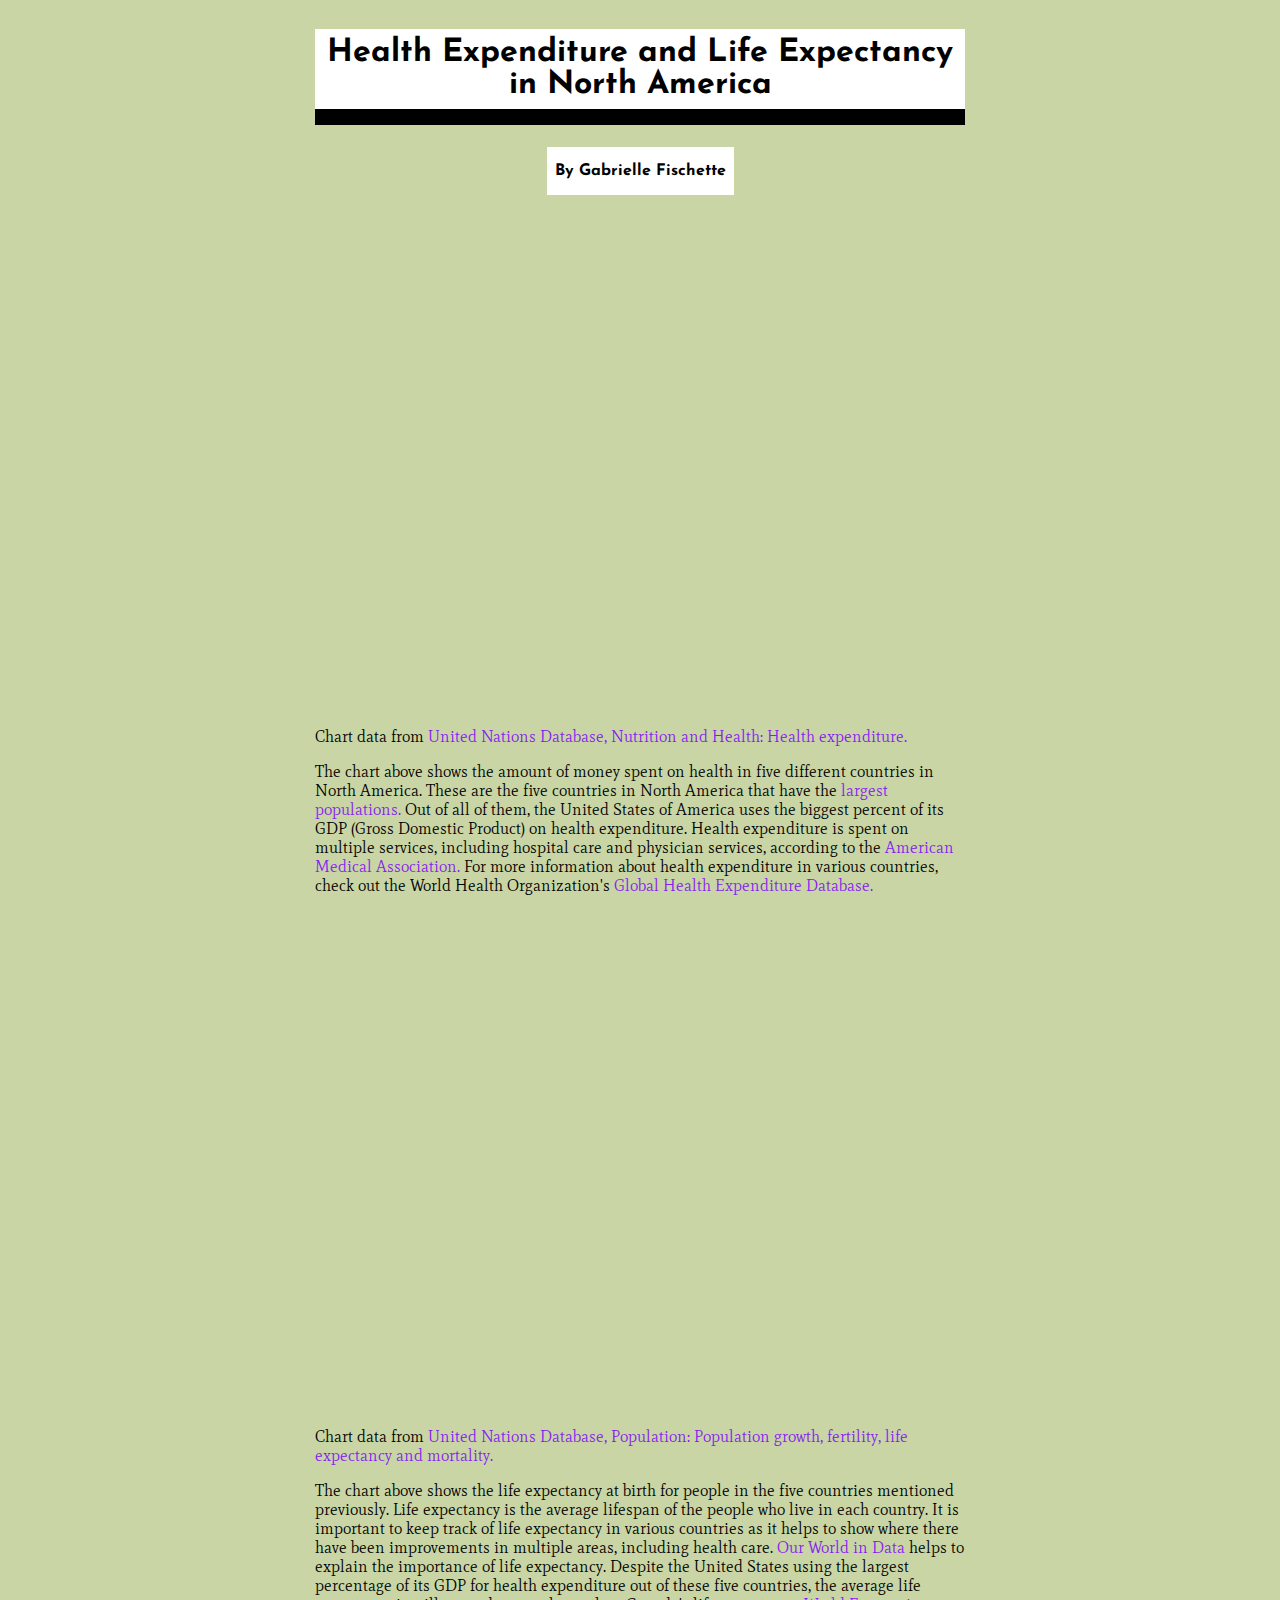
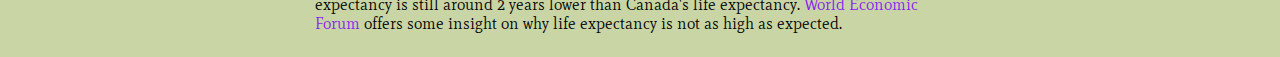
<file: index.html>
<!DOCTYPE html>
<html>

<head>
  <meta charset="utf-8">
  <meta name="viewport" content="width=device-width, initial-scale=1">
  <title>Health Expenditure and Life Expectancy Charts</title>
  <link href="https://fonts.googleapis.com/css2?family=Josefin+Sans&family=Mate&display=swap" rel="stylesheet">
  <link rel="stylesheet" href="styles/main.css">
</head>

<body>
    <article>
    <h1>Health Expenditure and Life Expectancy in North America</h1>

   <div id="byline"> <p>By Gabrielle Fischette</p> </div>


    <section class="health">

<div id="containertwo"></div>

    <p> Chart data from <a href="https://data.un.org/default.aspx" target="_blank">United Nations Database, Nutrition and Health: Health expenditure.</a> </p>

   <p> The chart above shows the amount of money spent on health in five different countries in North America. These are the five countries in North America that have the <a href="https://en.wikipedia.org/wiki/List_of_North_American_countries_by_population" target="_blank">largest populations.</a> Out of all of them, the United States of America uses the biggest percent of its GDP (Gross Domestic Product) on health expenditure. Health expenditure is spent on multiple services, including hospital care and physician services, according to the <a href="https://www.ama-assn.org/about/research/trends-health-care-spending" target="_blank">American Medical Association.</a> For more information about health expenditure in various countries, check out the World Health Organization's <a href="https://apps.who.int/nha/database/Home/Index/en" target="_blank"> Global Health Expenditure Database.</a></p>

</section>

<section class="life">

<div id="container"></div>

<p> Chart data from <a href="https://data.un.org/default.aspx" target="_blank">United Nations Database,  Population: Population growth, fertility, life expectancy and mortality.</a> </p>
<p>The chart above shows the life expectancy at birth for people in the five countries mentioned previously. Life expectancy is the average lifespan of the people who live in each country. It is important to keep track of life expectancy in various countries as it helps to show where there have been improvements in multiple areas, including health care. <a href="https://ourworldindata.org/life-expectancy" target="_blank">Our World in Data</a> helps to explain the importance of life expectancy. Despite the United States using the largest percentage of its GDP for health expenditure out of these five countries, the average life expectancy is still around 2 years lower than Canada's life expectancy. <a href="https://www.weforum.org/agenda/2020/01/us-life-expectancy-decline/" target="_blank">World Economic Forum</a> offers some insight on why life expectancy is not as high as expected. </p>

</section>
</article>

<script src="https://code.highcharts.com/highcharts.js"></script>
<script src="https://code.highcharts.com/modules/exporting.js"></script>
<script src="https://code.highcharts.com/modules/export-data.js"></script>
<script src="https://code.highcharts.com/modules/accessibility.js"></script>
<script src="scripts/main.js"></script>


</body>
</html>
</file>
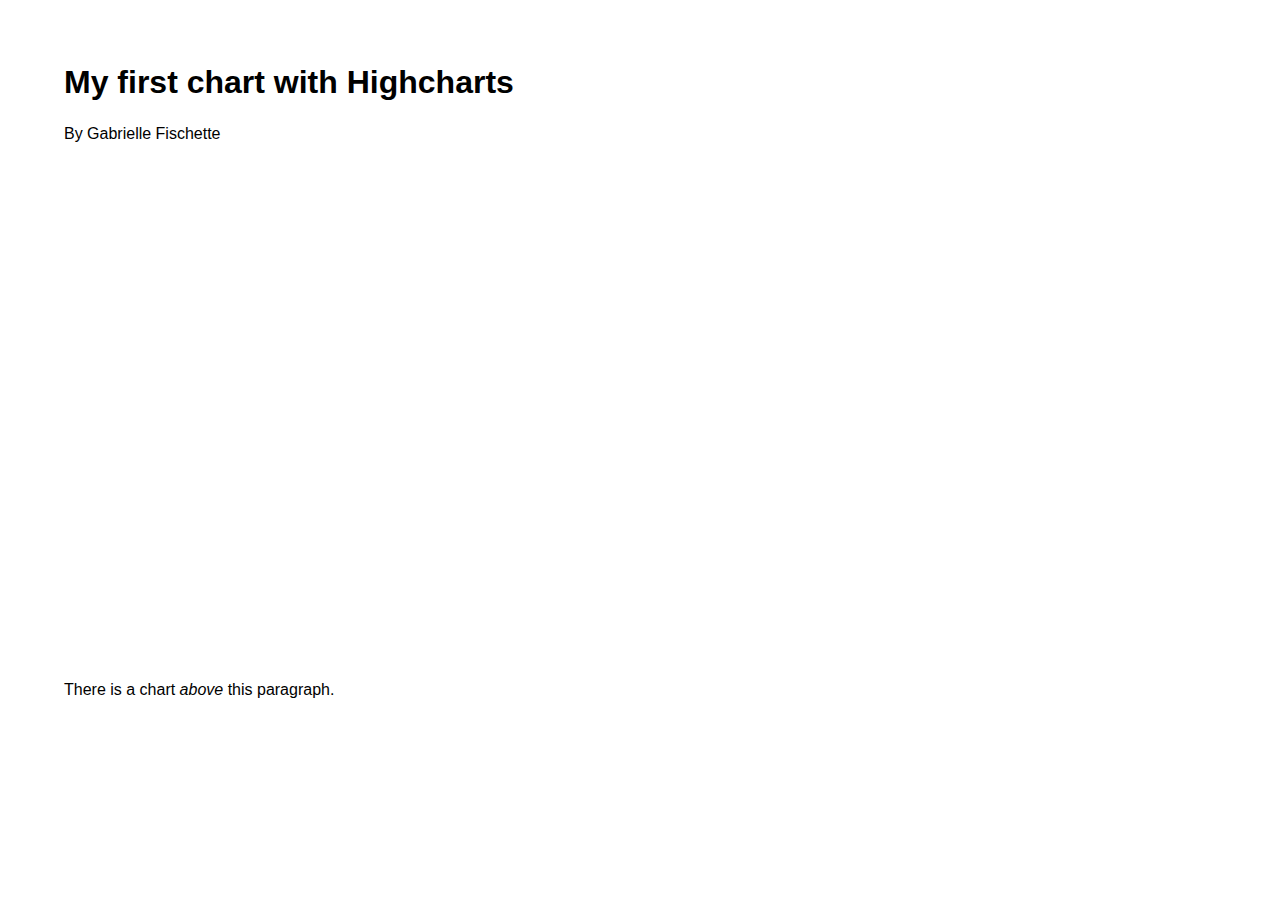
<file: first_chart.html>
<!DOCTYPE html>
<html>

<head>
  <meta charset="utf-8">
  <meta name="viewport" content="width=device-width, initial-scale=1">
  <title> My first chart with Highcharts </title>
  <link rel="stylesheet" href="styles/first_chart.css">
</head>

<body>

  <h1>My first chart with Highcharts</h1>

  <p>By Gabrielle Fischette</p>

  <!-- add the div BELOW this comment -
       the 'container' DIV must be EMPTY   -->

<div id="container"></div>


  <p>There is a chart <em>above</em> this paragraph.</p>


  <!-- add the SCRIPT elements BELOW this comment ...
       ALL SCRIPTS GO BELOW THIS LINE -->
<script src="https://code.highcharts.com/highcharts.js"></script>

<script src="https://code.highcharts.com/themes/sunset.js"></script>

<script src="https://code.highcharts.com/modules/exporting.js"></script>

<script src="scripts/first_chart.js"></script>

  <!-- DO NOT write anything below these required tags -->
</body>
</html>
</file>
<file: styles/main.css>
html {
    box-sizing: border-box;
} 

* {
    box-sizing: inherit;
} 

body {
    background: #C9D5A5;
    font-family: 'Mate', 'Lucida Bright', 'Times New Roman', serif;
}
h1 {
    text-align: center;
    border-bottom-style: solid;
    border-bottom-width: 1rem;
    font-size: 2rem;
    padding: 0.5rem;
}
#byline {
    margin: 0 0 1rem 0;
    padding: 0 0.5rem;
    font-weight: bolder;
}
h1, #byline {
    font-family: 'Josefin Sans', 'Verdana', 'Futura', sans-serif;
    max-width: 650px;
    background: #fff;
}

article {
    display: flex;
    flex-direction: column;
    align-items: center;
}
section {
    max-width: 650px;
}
#container, #containertwo {
    max-width: 100%;
    height: 500px;
}
#container {
    width: 100% !important;
}


/* pseudo classes */

a {
    color: #8721F0;
    text-decoration: none;
}
a:hover {
    color: #B01FF5;
}

/* media query */
@media screen and (max-width: 750px) {
    article {
        margin: 1rem;
    }
    section {
        max-width: 100%;
    }
    #container, #containertwo {
        height: 425px;
    }
  
}
</file>
<file: styles/first_chart.css>
html {
  font-size: 100%;
  box-sizing: border-box;
}

* {
  box-sizing: inherit;
}

body {
  background: #fff;
  color: #000;
  font-family: 'Verdana', sans-serif;
  margin: 4rem;
  /* note, this margin will NOT work for all page layouts */
}

/*  the #container div (below) holds ONE chart  */
#container {
  width: 80%;
  height: 500px;
}

p {
  line-height: 1.5;
}

/* link styles */
a {
  color: #0287b3;
}

a:hover {
  color: #3ecbfa;
}

/* media queries below - CHANGE if needed so your chart works well on phones */
@media screen and (max-width: 700px) {
  body {
    margin: 1rem;
  }

  #container {
    width: 100%;
  }
}
</file>
